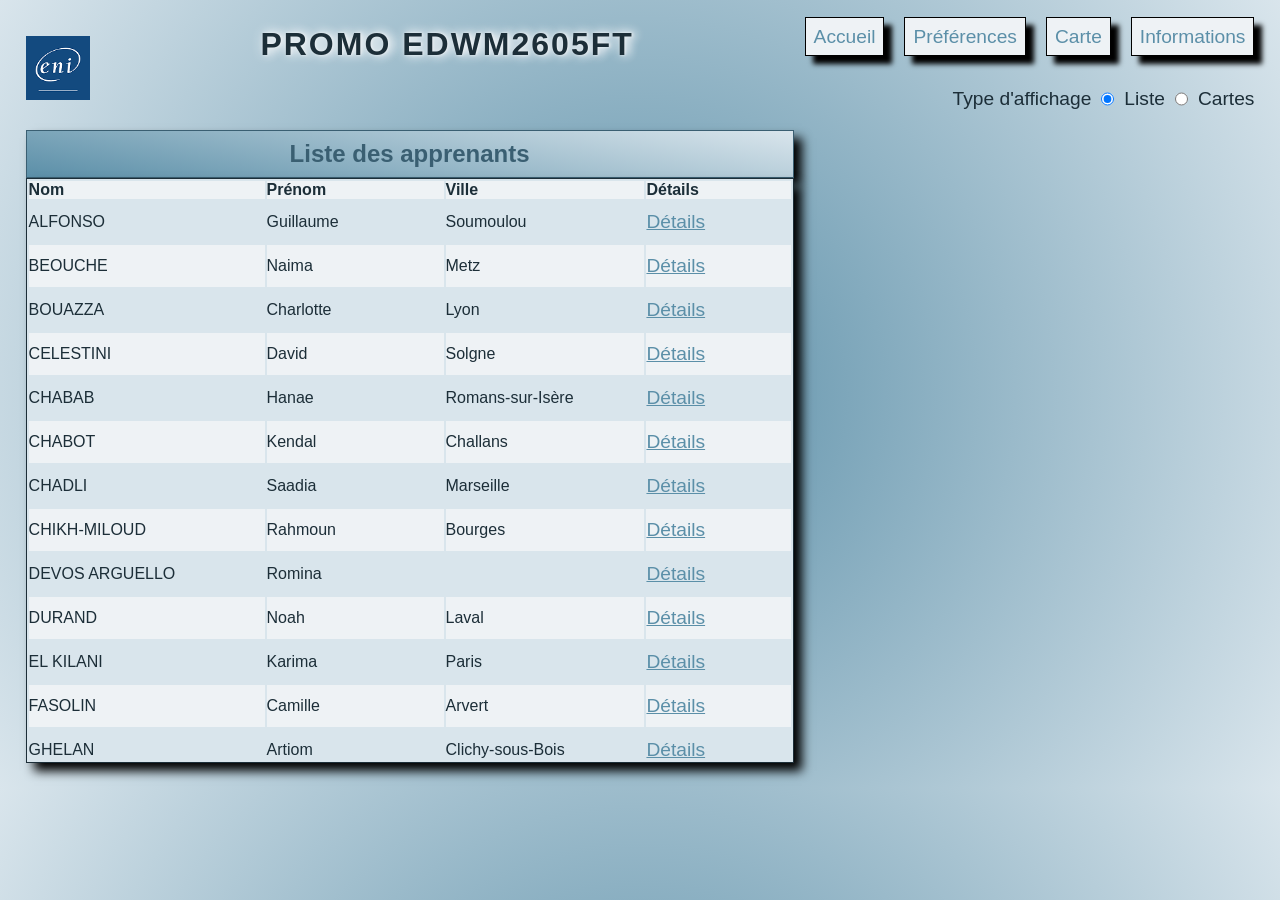
<file: index.html>
<!DOCTYPE html>
<html lang="fr">

<head>
    <meta charset="UTF-8">
    <meta name="viewport" content="width=device-width, initial-scale=1.0">
    <title>Trombinoscope Promo ENI</title>
    <link rel="stylesheet" href="style.css">
    <script src="script.js" defer></script>
</head>

<body>
    <section class="en-tete">
        <img src="ressources/logo.png" alt="logo de la formation">
        <h1>Promo EDWM2605FT</h1>
        <div class="nav-affichage">
            <nav>
                <ul>
                    <li><a href="index.html">Accueil</a></li>
                    <li><a href="preference.html">Préférences</a></li>
                    <li><a href="carte.html">Carte</a></li>
                    <li><a href="informations.html">Informations</a></li>

                </ul>
            </nav>
            <div class="affichage">
                <p>Type d'affichage</p>
                <input type="radio" name="affichage" id="liste" value="liste" checked>
                <label for="liste">Liste</label>
                <input type="radio" name="affichage" id="carte" value="carte">
                <label for="carte">Cartes</label>
            </div>
        </div>
    </section>
    <main>
        <section class="mid-page-main">
            <h2>Liste des apprenants</h2>
            <div id="conteneur" class="tableau">


            </div>
            <div class="modal">


            </div>
        </section>
    </main>
</body>

</html>
</file>
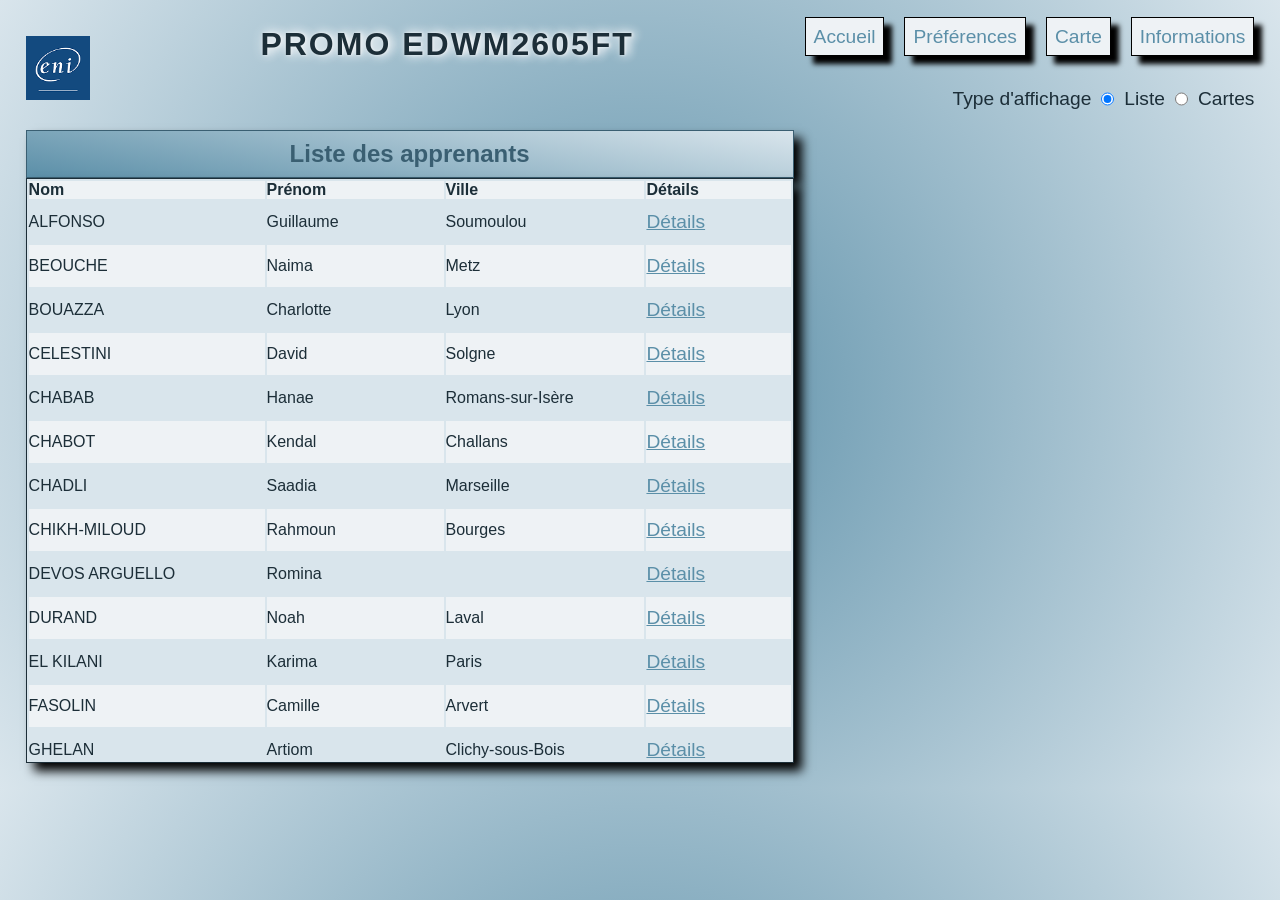
<file: html/index.html>
<!DOCTYPE html>
<html lang="fr">

<head>
    <meta charset="UTF-8">
    <meta name="viewport" content="width=device-width, initial-scale=1.0">
    <title>Trombinoscope Promo ENI</title>
    <link rel="stylesheet" href="css/style.css">
    <script src="js/script.js" defer></script>
</head>

<body>
    <section class="en-tete">
        <img src="../ressources/logo.png" alt="logo de la formation">
        <h1>Promo EDWM2605FT</h1>
        <div class="nav-affichage">
            <nav>
                <ul>
                    <li><a href="index.html">Accueil</a></li>
                    <li><a href="preference.html">Préférences</a></li>
                    <li><a href="carte.html">Carte</a></li>
                    <li><a href="informations.html">Informations</a></li>

                </ul>
            </nav>
            <div class="affichage">
                <p>Type d'affichage</p>
                <input type="radio" name="affichage" id="liste" value="liste" checked>
                <label for="liste">Liste</label>
                <input type="radio" name="affichage" id="carte" value="carte">
                <label for="carte">Cartes</label>
            </div>
        </div>
    </section>
    <main>
        <section class="mid-page-main">
            <h2>Liste des apprenants</h2>
            <div id="conteneur" class="tableau">


            </div>
            <div class="modal">


            </div>
        </section>
    </main>
</body>

</html>
</file>
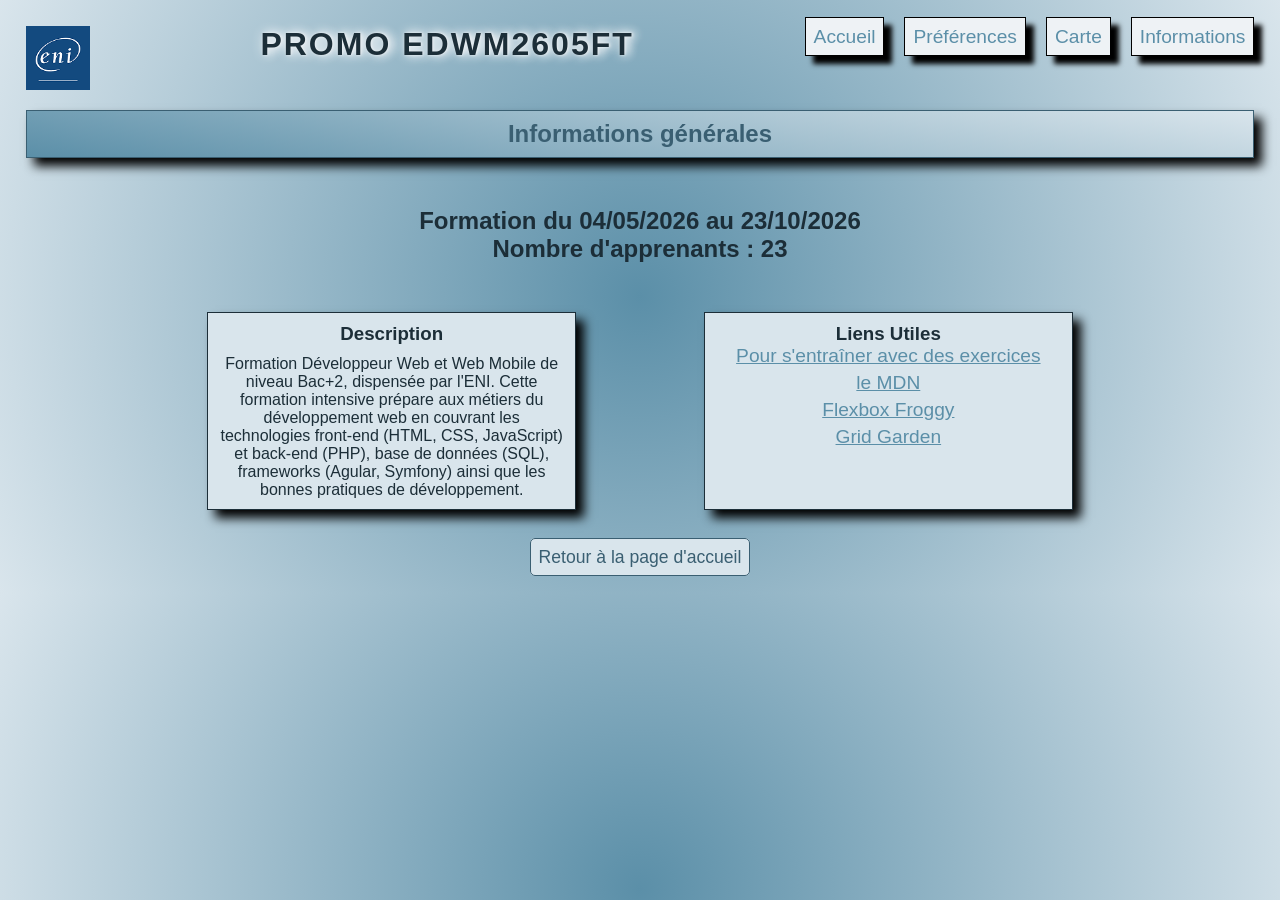
<file: informations.html>
<!DOCTYPE html>
<html lang="en">

<head>
    <meta charset="UTF-8">
    <meta name="viewport" content="width=device-width, initial-scale=1.0">
    <title>Trombinoscope Promo ENI</title>
    <link rel="stylesheet" href="style.css">
    <script src="script.js" defer></script>
</head>

<body>
    <section class="en-tete">
        <img src="ressources/logo.png" alt="logo de la formation">
        <h1>Promo EDWM2605FT</h1>
        <div class="nav-affichage">
            <nav>
                <ul>
                    <li><a href="index.html">Accueil</a></li>
                    <li><a href="preference.html">Préférences</a></li>
                    <li><a href="carte.html">Carte</a></li>
                    <li><a href="informations.html">Informations</a></li>

                </ul>
            </nav>
        </div>
    </section>
    <section class="mid-page-info">
        <main>
            <h2>Informations générales</h2>
            <p class="info-formation"> Formation du <time datetime="2026-05-04">04/05/2026</time> au <time
                    datetime="2026-10-23">23/10/2026</time> <br>
                Nombre d'apprenants : 23</p>

            <div class="bloc-infos">
                <div class="description">
                    <h3>Description</h3>
                    <p>Formation Développeur Web et Web Mobile de niveau Bac+2, dispensée par l'ENI. Cette formation
                        intensive prépare aux métiers du développement web en couvrant les technologies front-end (HTML,
                        CSS, JavaScript) et back-end (PHP), base de données (SQL), frameworks (Agular, Symfony) ainsi
                        que
                        les bonnes pratiques de développement.</p>
                </div>
                <div class="liens-utiles">
                    <h3>Liens Utiles</h3>
                    <ul>
                        <li><a href="https://www.codewars.com/dashboard">Pour s'entraîner avec des exercices</a></li>
                        <li><a href="https://developer.mozilla.org/fr/">le MDN</a></li>
                        <li><a href="https://flexboxfroggy.com/#fr">Flexbox Froggy</a></li>
                        <li><a href="https://cssgridgarden.com/#fr">Grid Garden</a></li>

                    </ul>
                </div>
            </div>
        </main>
        <div class="buttons">
            <a class="button" href="index.html">Retour à la page d'accueil</a>
        </div>
    </section>


</body>

</html>
</file>
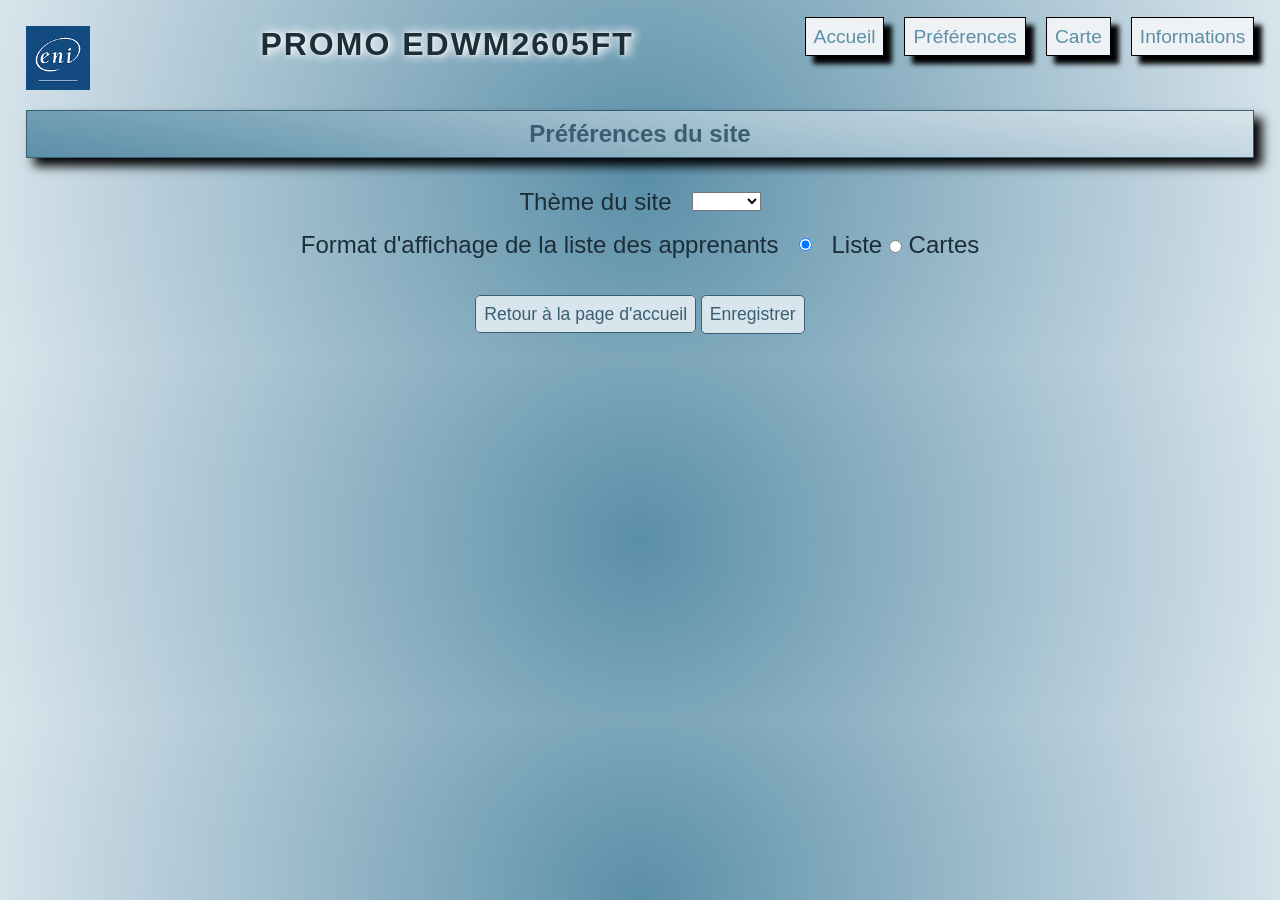
<file: preference.html>
<!DOCTYPE html>
<html lang="en">

<head>
    <meta charset="UTF-8">
    <meta name="viewport" content="width=device-width, initial-scale=1.0">
    <title>Trombinoscope Promo ENI</title>
    <link rel="stylesheet" href="style.css">
    <script src="script.js" defer></script>
    <script src="preferences.js" defer></script>
</head>

<body>
    <section class="en-tete">
        <img src="ressources/logo.png" alt="logo de la formation">
        <h1>Promo EDWM2605FT</h1>
        <div class="nav-affichage">
            <nav>
                <ul>
                    <li><a href="index.html">Accueil</a></li>
                    <li><a href="preference.html">Préférences</a></li>
                    <li><a href="carte.html">Carte</a></li>
                    <li><a href="informations.html">Informations</a></li>

                </ul>
            </nav>
        </div>
    </section>

    <section class="mid-page-pref">
        <main>
            <h2>Préférences du site</h2>
            <form>
                <div class="inputs">
                    <label for="theme">Thème du site</label>
                    <select id="theme" name="theme">
                        <option value="clair" selected>Clair</option>
                        <option value="sombre">Sombre</option>
                    </select>
                </div>

                <div class="inputs">
                    <p>Format d'affichage de la liste des apprenants </p>
                    <input type="radio" name="affichage" id="liste" value="liste" checked>
                    <div class="deuxBtns"><label for="liste">Liste</label>
                        <input type="radio" name="affichage" id="carte" value="carte">
                        <label for="carte">Cartes</label>
                    </div>
                </div>
            </form>
        </main>
    </section>

    <section class="buttons">
        <a class="button" href="index.html">Retour à la page d'accueil</a>
        <button type="button" class="button" id="save">Enregistrer</button>
    </section>

</body>
</file>
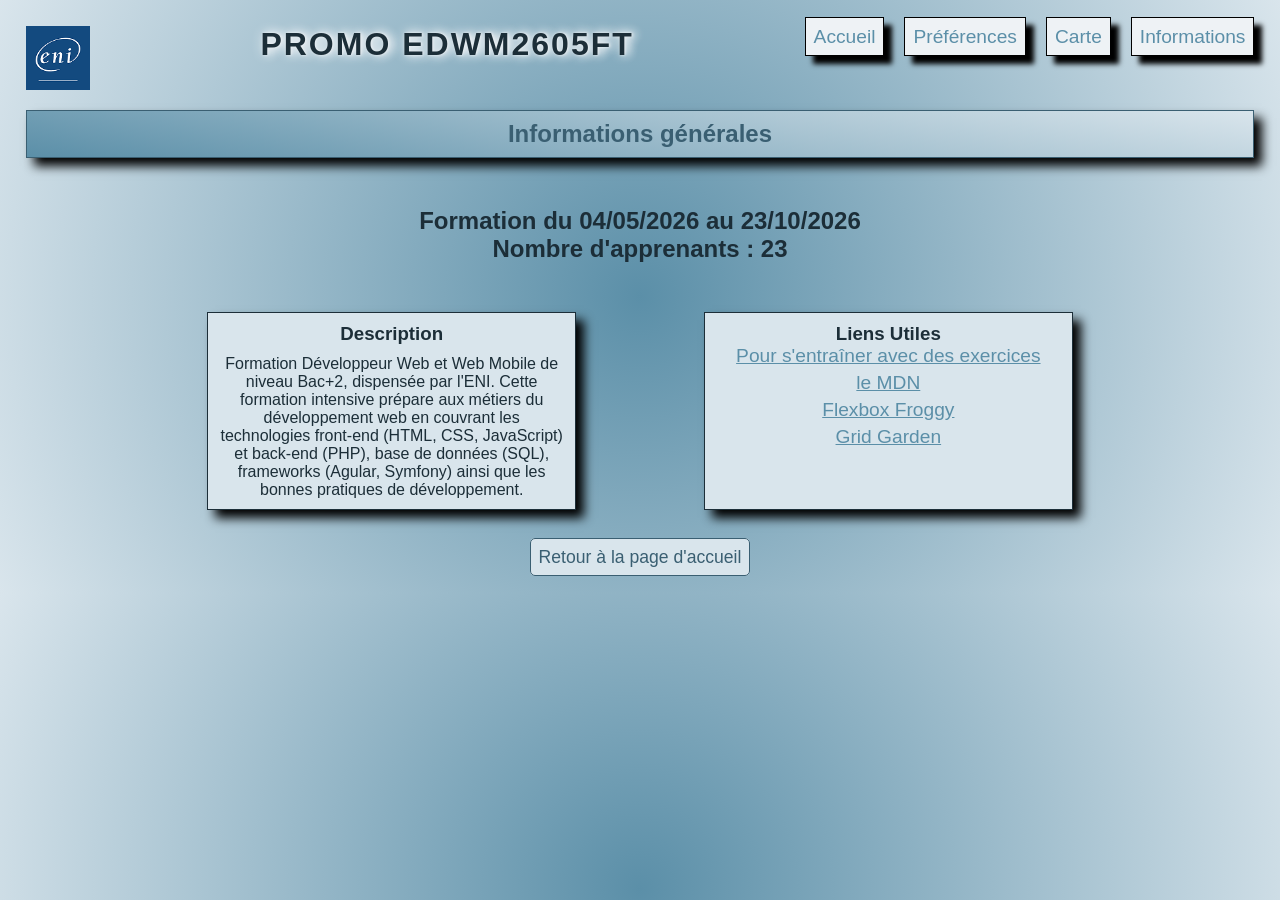
<file: html/informations.html>
<!DOCTYPE html>
<html lang="en">

<head>
    <meta charset="UTF-8">
    <meta name="viewport" content="width=device-width, initial-scale=1.0">
    <title>Trombinoscope Promo ENI</title>
    <link rel="stylesheet" href="css/style.css">
    <script src="js/script.js" defer></script>
</head>

<body>
    <section class="en-tete">
        <img src="../ressources/logo.png" alt="logo de la formation">
        <h1>Promo EDWM2605FT</h1>
        <div class="nav-affichage">
            <nav>
                <ul>
                    <li><a href="index.html">Accueil</a></li>
                    <li><a href="preference.html">Préférences</a></li>
                    <li><a href="carte.html">Carte</a></li>
                    <li><a href="informations.html">Informations</a></li>

                </ul>
            </nav>
        </div>
    </section>
    <section class="mid-page-info">
        <main>
            <h2>Informations générales</h2>
            <p class="info-formation"> Formation du <time datetime="2026-05-04">04/05/2026</time> au <time
                    datetime="2026-10-23">23/10/2026</time> <br>
                Nombre d'apprenants : 23</p>

            <div class="bloc-infos">
                <div class="description">
                    <h3>Description</h3>
                    <p>Formation Développeur Web et Web Mobile de niveau Bac+2, dispensée par l'ENI. Cette formation
                        intensive prépare aux métiers du développement web en couvrant les technologies front-end (HTML,
                        CSS, JavaScript) et back-end (PHP), base de données (SQL), frameworks (Agular, Symfony) ainsi
                        que
                        les bonnes pratiques de développement.</p>
                </div>
                <div class="liens-utiles">
                    <h3>Liens Utiles</h3>
                    <ul>
                        <li><a href="https://www.codewars.com/dashboard">Pour s'entraîner avec des exercices</a></li>
                        <li><a href="https://developer.mozilla.org/fr/">le MDN</a></li>
                        <li><a href="https://flexboxfroggy.com/#fr">Flexbox Froggy</a></li>
                        <li><a href="https://cssgridgarden.com/#fr">Grid Garden</a></li>

                    </ul>
                </div>
            </div>
        </main>
        <div class="buttons">
            <a class="button" href="index.html">Retour à la page d'accueil</a>
        </div>
    </section>


</body>

</html>
</file>
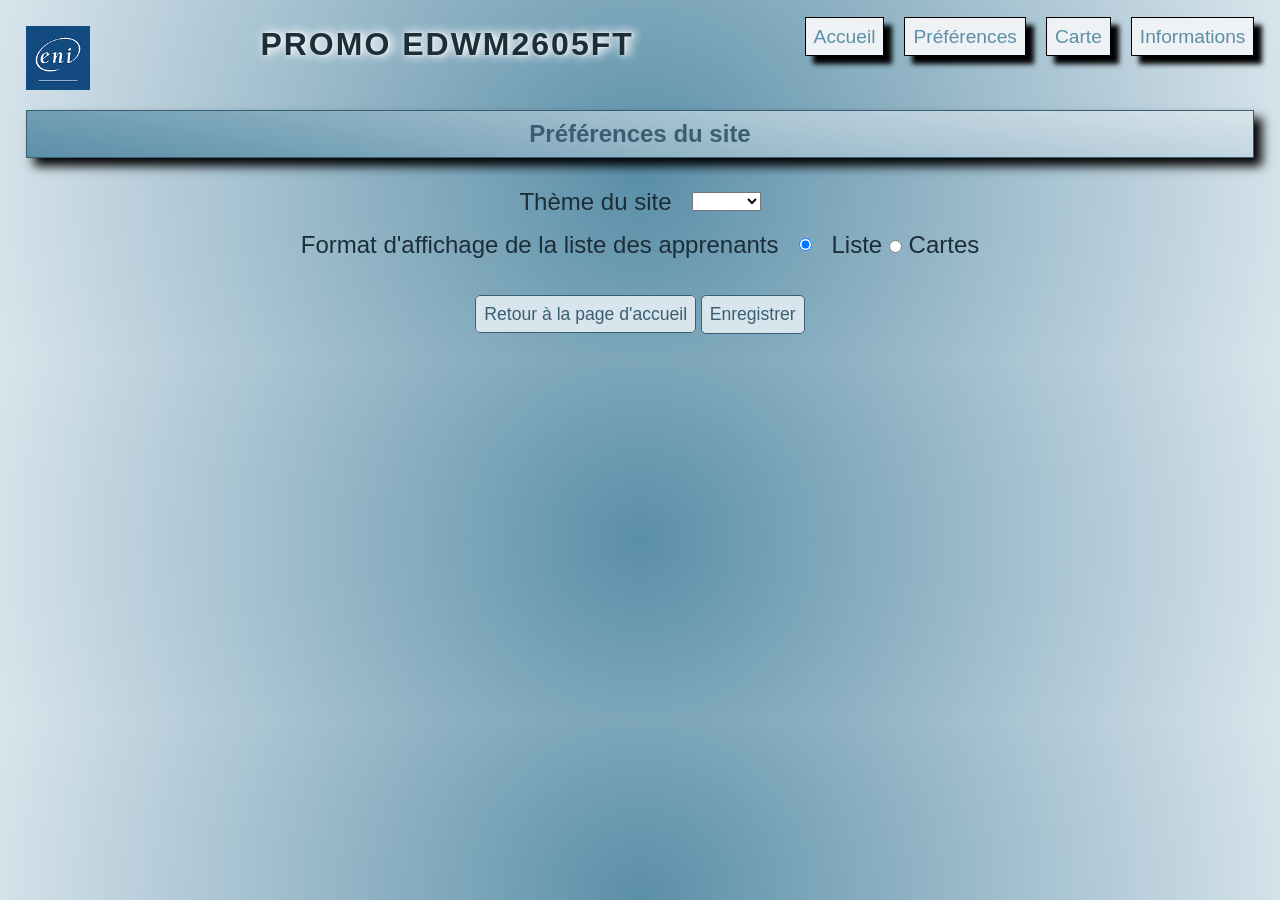
<file: html/preference.html>
<!DOCTYPE html>
<html lang="en">

<head>
    <meta charset="UTF-8">
    <meta name="viewport" content="width=device-width, initial-scale=1.0">
    <title>Trombinoscope Promo ENI</title>
    <link rel="stylesheet" href="css/style.css">
    <script src="js/script.js" defer></script>
    <script src="js/preferences.js" defer></script>
</head>

<body>
    <section class="en-tete">
        <img src="../ressources/logo.png" alt="logo de la formation">
        <h1>Promo EDWM2605FT</h1>
        <div class="nav-affichage">
            <nav>
                <ul>
                    <li><a href="index.html">Accueil</a></li>
                    <li><a href="preference.html">Préférences</a></li>
                    <li><a href="carte.html">Carte</a></li>
                    <li><a href="informations.html">Informations</a></li>

                </ul>
            </nav>
        </div>
    </section>

    <section class="mid-page-pref">
        <main>
            <h2>Préférences du site</h2>
            <form>
                <div class="inputs">
                    <label for="theme">Thème du site</label>
                    <select id="theme" name="theme">
                        <option value="clair" selected>Clair</option>
                        <option value="sombre">Sombre</option>
                    </select>
                </div>

                <div class="inputs">
                    <p>Format d'affichage de la liste des apprenants </p>
                    <input type="radio" name="affichage" id="liste" value="liste" checked>
                    <div class="deuxBtns"><label for="liste">Liste</label>
                        <input type="radio" name="affichage" id="carte" value="carte">
                        <label for="carte">Cartes</label>
                    </div>
                </div>
            </form>
        </main>
    </section>

    <section class="buttons">
        <a class="button" href="index.html">Retour à la page d'accueil</a>
        <button type="button" class="button" id="save">Enregistrer</button>
    </section>

</body>
</file>
<file: style.css>
/* GENERAL */

:root {
    --bg-principal: #eef2f5;
    --bg-secondaire: #d9e5ec;
    --accent: #5b8fa8;
    --font-color: #1c2e38;
    --font-color-bis: #3a5f72;
    --visited: #1b2c35;
}

:root.sombre {
    --bg-principal: #1a2a2e;
    --bg-secondaire: #243b40;
    --accent: #5a9aa3;
    --font-color: #e8f4f6;
    --font-color-bis: #a8d5db;
    --visited: #c2f6fd;
}

* {
    margin: 0;
    padding: 0;
    box-sizing: border-box;
}

body {
    margin: 2%;
    font-family: 'Segoe UI', Tahoma, Geneva, Verdana, sans-serif;
    background: radial-gradient(circle, var(--accent), var(--bg-secondaire));
    color: var(--font-color);
    justify-content: center;
}


a {
    color: var(--accent);
    font-size: 1.2rem;
}

.en-tete {
    display: flex;
    justify-content: space-between;
    margin-bottom: 20px;
}

.en-tete img {
    width: 5vw;
    object-fit: contain;
}

h1 {
    font-size: 2rem;
    color: #334042;
    text-shadow: var(--bg-principal) 1px 0 3px, var(--bg-principal) 5px 0 8px, var(--bg-principal) 1px 0 12px;
    letter-spacing: 2px;
    text-transform: uppercase;
    color: var(--font-color);
}

h2 {
    text-align: center;
    padding: 1vh 0;
    background: linear-gradient(10deg, var(--accent), var(--bg-secondaire));
    border: solid 1px;
    box-shadow: 8px 8px 10px black;
    min-width: 400px;
    margin-bottom: 30px;
    color: var(--font-color-bis);
}

ul {
    display: flex;
    gap: 20px;
    margin-bottom: 40px;
}

.nav-affichage li {
    list-style: none;
    font-size: 1.2rem;
}

nav li a {
    border: 1px solid black;
    padding: 8px;
    text-decoration: none;
    box-shadow: 8px 8px 5px black;
    background-color: var(--bg-principal);

}

nav li a:hover {
    position: relative;
    top: 5px;
    left: 5px;
    box-shadow: none;

}

a:visited {
    color: var(--visited);
}


.button[type="button"], .button {
    border: solid 1px var(--font-color-bis);
    border-radius: 5px;
    background-color: var(--bg-secondaire);
    color: var(--font-color-bis);
    padding: 8px;
    font-size: 1.1rem;
    text-decoration: none;
}


.button[type="button"]:hover, .button:hover {
    cursor: pointer;
    background-color: var(--bg-principal);
}

.button[type="button"]:active, .button:active {
    box-shadow: inset 2px 2px 5px rgba(0,0,0,0.3);
    transform: translateY(2px);
}

.buttons {
    margin-top: 3%;
    width: 100%;
    text-align: center;
}


/* PAGE D'ACCUEIL */

.mid-page-main h2 {
    margin-bottom: 0px;
}

.affichage {
    display: flex;
    justify-content: flex-end;
    gap: 10px;
    font-size: 1.2rem;
}

.mid-page-main {
    max-width: 60vw;
}


.tableau {
    display: flex;
    flex-direction: column;
    overflow-y: scroll;
    max-height: 65vh;
    max-width: 60vw;
    min-width: 400px;
    background-color: var(--bg-secondaire);
    border: solid 1px;
    box-shadow: 8px 8px 10px black;

}

.table {
    min-width: 400px;
    max-width: 100%;

}


tbody tr:nth-child(even) {
    background-color: var(--bg-principal);
}


thead {
    text-align: left;
    background-color: var(--bg-principal);
}

td {
    width: 10px;
    padding: 10px 0;
}

/* AFFICHAGE GRID */

.grid {
    display: grid;
    grid-template-columns: repeat(3, 1fr);
    gap: 20px;
    padding-top: 20px;
}

.carte {
    border: solid 1px black;
    border-radius: 5px;
    text-align: center;
    padding: 1vh 0;
    background-color: var(--bg-secondaire);
    border: solid 1px;
    box-shadow: 8px 8px 10px black;
    color: var(--font-color-bis);
}

/* PAGE INFORMATION */


.info-formation {
    text-align: center;
    font-size: 1.5rem;
    font-weight: bold;
    margin: 4%;

}

.bloc-infos {
    display: flex;
    flex-wrap: wrap;
    justify-content: center;
    gap: 10vw;
    text-align: center;

}

.description,
.liens-utiles {
    border: solid 1px;
    width: 30%;
    box-shadow: 8px 8px 10px black;
    padding: 10px;
    background-color: var(--bg-secondaire);
}

.description h3 {
    padding-bottom: 10px;
}

.liens-utiles ul {
    list-style: none;
    flex-direction: column;
    padding-bottom: 10px;
    gap: 5px;
}

/* PREFERENCES */

.inputs {
    display: flex;
    align-items: center;
    justify-content: center;
    gap: 20px;
    margin-bottom: 15px;
    font-size: 1.5rem;
    flex-wrap: wrap;
}

/* CARTE */

#map {
    height: 70vh;
    width: 60vw;
    margin: 0 auto;
}


/* MODAL */ 

.modal {
    display:none;
    border: solid 1px black;
    max-width: 40vw;
    width: 30vw;
    min-width: 400px;
    position: fixed;
    top: 50%;
    right: 5%;
    transform: translateY(-50%);
    z-index: 1000;
    background-color: var(--bg-secondaire);
    padding: 20px;
    border-radius: 10px;
    box-shadow: 0 0 20px rgba(0,0,0,0.3);
    flex-direction: column;
    box-shadow: 8px 8px 10px black;
}

.info-modal {
    display: flex;
    justify-content: flex-start;
    gap:20px;
}

.modal img {

    max-height: 30vh;
    max-width: 15vw;
}

.nomprenom {
    font-size: 1.5rem;
}

.ville {
    font-style: italic;
}

.anecdote {
    font-family:'Courier New', Courier, monospace;
    padding:3%;
    margin-top: 10px;
    border-radius: 5px;
    background-color: var(--bg-principal);
}

.anecdote p {
    font-weight: bold;
}


/* RESPONSIVE */

@media (max-width: 768px) {
    .en-tete img {
        display: none;
    }

    .inputs p {
        width: 100%;
        text-align: center;
    }

    .bloc-infos {
        flex-direction: column;
        align-items: center;
    }

    .en-tete {
        flex-wrap: wrap;
        flex-direction: columns;
    }

    nav {
        margin: 5%;
    }

    .description,
    .liens-utiles {
        width: 80%;
    }


    .grid {
        grid-template-columns: repeat(3, 1fr);
        width: 100%;
    }

    .mid-page-main {
        max-width: 100%;
    }

    .tableau {
        max-width: 80vw;
    }

    h2 {
        max-width: 80vw;
        margin: 0 auto;
    }

    .tableau {
        margin: 0 auto;
    }

    .inputs {
        margin-top: 20px;
    }

    #map {
        min-width: 70vw;
    }

}
</file>
<file: html/css/style.css>
/* GENERAL */

:root {
    --bg-principal: #eef2f5;
    --bg-secondaire: #d9e5ec;
    --accent: #5b8fa8;
    --font-color: #1c2e38;
    --font-color-bis: #3a5f72;
    --visited: #1b2c35;
}

:root.sombre {
    --bg-principal: #1a2a2e;
    --bg-secondaire: #243b40;
    --accent: #5a9aa3;
    --font-color: #e8f4f6;
    --font-color-bis: #a8d5db;
    --visited: #c2f6fd;
}

* {
    margin: 0;
    padding: 0;
    box-sizing: border-box;
}

body {
    margin: 2%;
    font-family: 'Segoe UI', Tahoma, Geneva, Verdana, sans-serif;
    background: radial-gradient(circle, var(--accent), var(--bg-secondaire));
    color: var(--font-color);
    justify-content: center;
}


a {
    color: var(--accent);
    font-size: 1.2rem;
}

.en-tete {
    display: flex;
    justify-content: space-between;
    margin-bottom: 20px;
}

.en-tete img {
    width: 5vw;
    object-fit: contain;
}

h1 {
    font-size: 2rem;
    color: #334042;
    text-shadow: var(--bg-principal) 1px 0 3px, var(--bg-principal) 5px 0 8px, var(--bg-principal) 1px 0 12px;
    letter-spacing: 2px;
    text-transform: uppercase;
    color: var(--font-color);
}

h2 {
    text-align: center;
    padding: 1vh 0;
    background: linear-gradient(10deg, var(--accent), var(--bg-secondaire));
    border: solid 1px;
    box-shadow: 8px 8px 10px black;
    min-width: 400px;
    margin-bottom: 30px;
    color: var(--font-color-bis);
}

ul {
    display: flex;
    gap: 20px;
    margin-bottom: 40px;
}

.nav-affichage li {
    list-style: none;
    font-size: 1.2rem;
}

nav li a {
    border: 1px solid black;
    padding: 8px;
    text-decoration: none;
    box-shadow: 8px 8px 5px black;
    background-color: var(--bg-principal);

}

nav li a:hover {
    position: relative;
    top: 5px;
    left: 5px;
    box-shadow: none;

}

a:visited {
    color: var(--visited);
}


.button[type="button"], .button {
    border: solid 1px var(--font-color-bis);
    border-radius: 5px;
    background-color: var(--bg-secondaire);
    color: var(--font-color-bis);
    padding: 8px;
    font-size: 1.1rem;
    text-decoration: none;
}


.button[type="button"]:hover, .button:hover {
    cursor: pointer;
    background-color: var(--bg-principal);
}

.button[type="button"]:active, .button:active {
    box-shadow: inset 2px 2px 5px rgba(0,0,0,0.3);
    transform: translateY(2px);
}

.buttons {
    margin-top: 3%;
    width: 100%;
    text-align: center;
}


/* PAGE D'ACCUEIL */

.mid-page-main h2 {
    margin-bottom: 0px;
}

.affichage {
    display: flex;
    justify-content: flex-end;
    gap: 10px;
    font-size: 1.2rem;
}

.mid-page-main {
    max-width: 60vw;
}


.tableau {
    display: flex;
    flex-direction: column;
    overflow-y: scroll;
    max-height: 65vh;
    max-width: 60vw;
    min-width: 400px;
    background-color: var(--bg-secondaire);
    border: solid 1px;
    box-shadow: 8px 8px 10px black;

}

.table {
    min-width: 400px;
    max-width: 100%;

}


tbody tr:nth-child(even) {
    background-color: var(--bg-principal);
}


thead {
    text-align: left;
    background-color: var(--bg-principal);
}

td {
    width: 10px;
    padding: 10px 0;
}

/* AFFICHAGE GRID */

.grid {
    display: grid;
    grid-template-columns: repeat(3, 1fr);
    gap: 20px;
    padding-top: 20px;
}

.carte {
    border: solid 1px black;
    border-radius: 5px;
    text-align: center;
    padding: 1vh 0;
    background-color: var(--bg-secondaire);
    border: solid 1px;
    box-shadow: 8px 8px 10px black;
    color: var(--font-color-bis);
}

/* PAGE INFORMATION */


.info-formation {
    text-align: center;
    font-size: 1.5rem;
    font-weight: bold;
    margin: 4%;

}

.bloc-infos {
    display: flex;
    flex-wrap: wrap;
    justify-content: center;
    gap: 10vw;
    text-align: center;

}

.description,
.liens-utiles {
    border: solid 1px;
    width: 30%;
    box-shadow: 8px 8px 10px black;
    padding: 10px;
    background-color: var(--bg-secondaire);
}

.description h3 {
    padding-bottom: 10px;
}

.liens-utiles ul {
    list-style: none;
    flex-direction: column;
    padding-bottom: 10px;
    gap: 5px;
}

/* PREFERENCES */

.inputs {
    display: flex;
    align-items: center;
    justify-content: center;
    gap: 20px;
    margin-bottom: 15px;
    font-size: 1.5rem;
    flex-wrap: wrap;
}

/* CARTE */

#map {
    height: 70vh;
    width: 60vw;
    margin: 0 auto;
}


/* MODAL */ 

.modal {
    display:none;
    border: solid 1px black;
    max-width: 40vw;
    width: 30vw;
    min-width: 400px;
    position: fixed;
    top: 50%;
    right: 5%;
    transform: translateY(-50%);
    z-index: 1000;
    background-color: var(--bg-secondaire);
    padding: 20px;
    border-radius: 10px;
    box-shadow: 0 0 20px rgba(0,0,0,0.3);
    flex-direction: column;
    box-shadow: 8px 8px 10px black;
}

.info-modal {
    display: flex;
    justify-content: flex-start;
    gap:20px;
}

.modal img {

    max-height: 30vh;
    max-width: 15vw;
}

.nomprenom {
    font-size: 1.5rem;
}

.ville {
    font-style: italic;
}

.anecdote {
    font-family:'Courier New', Courier, monospace;
    padding:3%;
    margin-top: 10px;
    border-radius: 5px;
    background-color: var(--bg-principal);
}

.anecdote p {
    font-weight: bold;
}


/* RESPONSIVE */

@media (max-width: 768px) {
    .en-tete img {
        display: none;
    }

    .inputs p {
        width: 100%;
        text-align: center;
    }

    .bloc-infos {
        flex-direction: column;
        align-items: center;
    }

    .en-tete {
        flex-wrap: wrap;
        flex-direction: columns;
    }

    nav {
        margin: 5%;
    }

    .description,
    .liens-utiles {
        width: 80%;
    }


    .grid {
        grid-template-columns: repeat(3, 1fr);
        width: 100%;
    }

    .mid-page-main {
        max-width: 100%;
    }

    .tableau {
        max-width: 80vw;
    }

    h2 {
        max-width: 80vw;
        margin: 0 auto;
    }

    .tableau {
        margin: 0 auto;
    }

    .inputs {
        margin-top: 20px;
    }

    #map {
        min-width: 70vw;
    }

}
</file>
